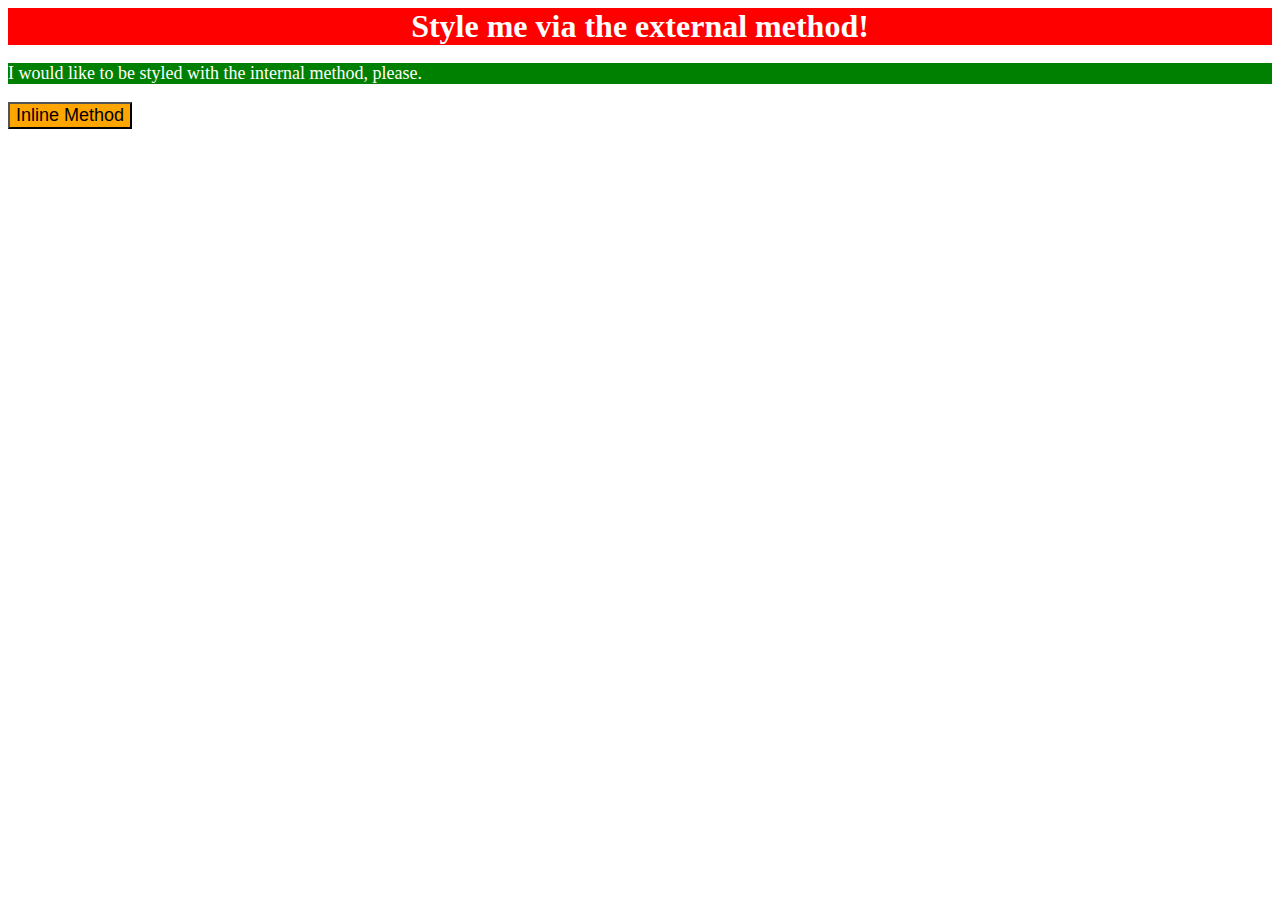
<file: foundations/01-css-methods/index.html>
<!DOCTYPE html>
<html lang="en">
  <head>
    <meta charset="UTF-8">
    <meta http-equiv="X-UA-Compatible" content="IE=edge">
    <meta name="viewport" content="width=device-width, initial-scale=1.0">
    <title>Methods for Adding CSS</title>
    <link rel="stylesheet" href="styles.css">

    <style>
      p {
        background-color: green;
        color: white;
        font-size: 18px;
      }
    </style>
  </head>
  <body>
    <div>Style me via the external method!</div>
    <p>I would like to be styled with the internal method, please.</p>
    <button style="background-color: orange; font-size: 18px;">Inline Method</button>
  </body>
</html>
</file>
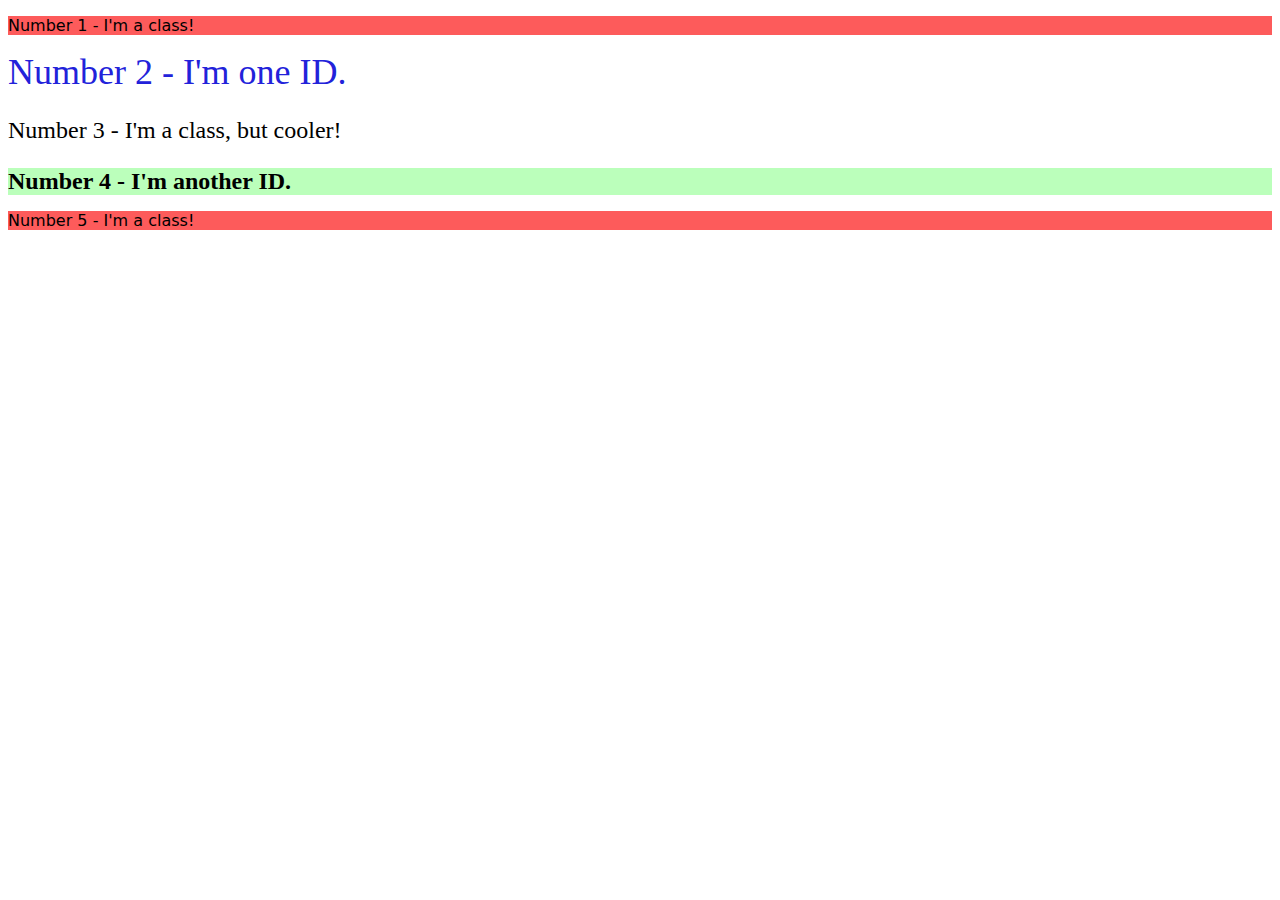
<file: foundations/02-class-id-selectors/index.html>
<!DOCTYPE html>
<html lang="en">
  <head>
    <meta charset="UTF-8">
    <meta http-equiv="X-UA-Compatible" content="IE=edge">
    <meta name="viewport" content="width=device-width, initial-scale=1.0">
    <title>Class and ID Selectors</title>
    <link rel="stylesheet" href="style.css">
  </head>
  <body>
    <p class="paragraph">Number 1 - I'm a class!</p>
    <div id="two">Number 2 - I'm one ID.</div>
    <p class="paragraph, three">Number 3 - I'm a class, but cooler!</p>
    <div id="four">Number 4 - I'm another ID.</div>
    <p class="paragraph">Number 5 - I'm a class!</p>
  </body>
</html>
</file>
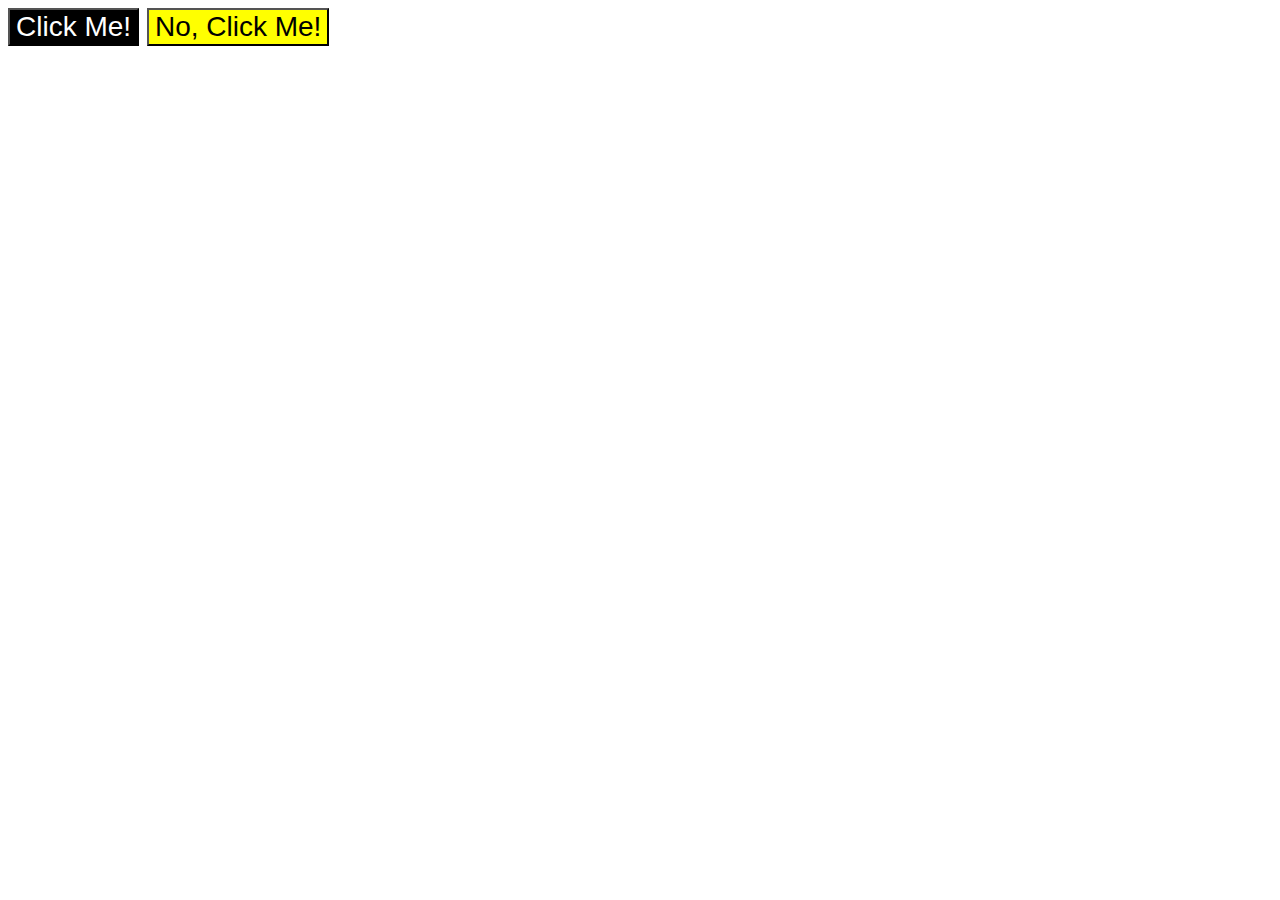
<file: foundations/03-grouping-selectors/index.html>
<!DOCTYPE html>
<html lang="en">
  <head>
    <meta charset="UTF-8">
    <meta http-equiv="X-UA-Compatible" content="IE=edge">
    <meta name="viewport" content="width=device-width, initial-scale=1.0">
    <title>Grouping Selectors</title>
    <link rel="stylesheet" href="style.css">
  </head>
  <body>
    <button class="black_b">Click Me!</button>
    <button class="yellow_b">No, Click Me!</button>
  </body>
</html>
</file>
<file: foundations/01-css-methods/styles.css>
div {
  background-color: red;
  color: white;
  font-size: 32px;
  text-align: center;
  font-weight: bold;
}
</file>
<file: foundations/02-class-id-selectors/style.css>
.paragraph {
    background-color: #fd5b5b;
    font-family: Verdana, "DejaVu Sans", sans-serif;
}

#two {
    color: rgb(34, 34, 218);
    font-size: 36px;
}

.three {
    font-size: 24px;
}

#four {
    background-color: rgb(187, 255, 187);
    font-size: 24px;
    font-weight: bold;
}
</file>
<file: foundations/03-grouping-selectors/style.css>
* {
    font-size: 28px;
    font-family: Helvetica, "Times New Roman", sans-serif;
}

.black_b {
    background-color: black;
    color: white;
}

.yellow_b {
    background-color: yellow;
}
</file>
